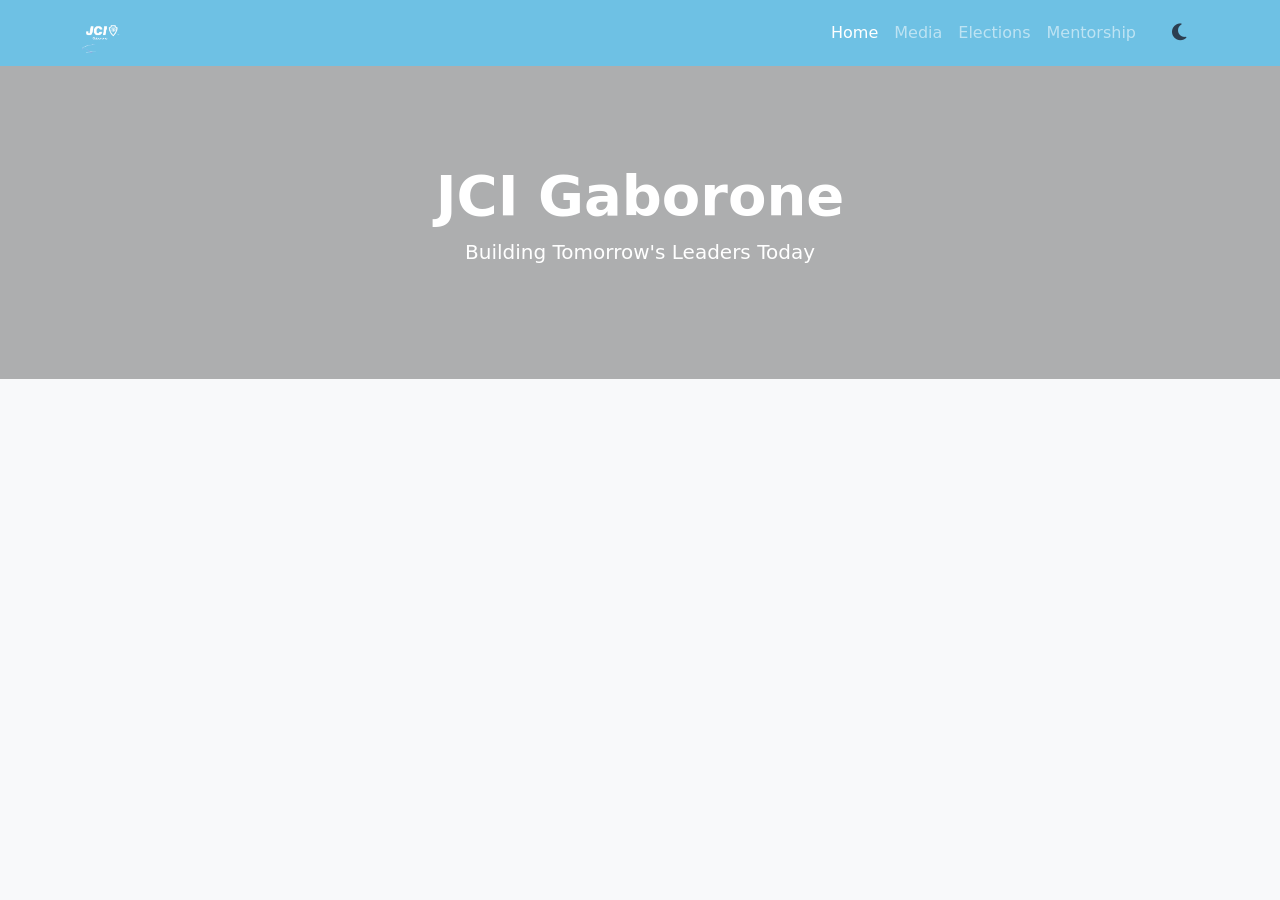
<file: index.html>
<!DOCTYPE html>
<html lang="en">
<head>
  <meta charset="UTF-8">
  <meta name="viewport" content="width=device-width, initial-scale=1.0">
  <title>JCI Gaborone Hub</title>
  <link href="https://cdn.jsdelivr.net/npm/bootstrap@5.3.0/dist/css/bootstrap.min.css" rel="stylesheet">
  <link rel="stylesheet" href="https://cdnjs.cloudflare.com/ajax/libs/font-awesome/6.4.0/css/all.min.css">
  <link rel="stylesheet" href="styles.css">
</head>
<body>
  <!-- Corrected Navbar -->
  <nav class="navbar navbar-expand-lg navbar-dark">
    <div class="container">
      <a class="navbar-brand" href="index.html">
        <img src="JCI_GABS_logo-removebg-preview.png" alt="JCI Logo" class="d-inline-block align-top logo-img">
      </a>
      <button class="navbar-toggler" type="button" data-bs-toggle="collapse" data-bs-target="#navbarNav">
        <span class="navbar-toggler-icon"></span>
      </button>
      <div class="collapse navbar-collapse" id="navbarNav">
        <ul class="navbar-nav ms-auto">
          <li class="nav-item"><a class="nav-link active" href="index.html">Home</a></li>
          <li class="nav-item"><a class="nav-link" href="media.html">Media</a></li>
          <li class="nav-item"><a class="nav-link" href="elections.html">Elections</a></li>
          <li class="nav-item"><a class="nav-link" href="forum.html">Mentorship</a></li>
        </ul>
        <button id="darkModeToggle" class="btn ms-3">
          <i class="fas fa-moon"></i>
        </button>
      </div>
    </div>
  </nav>

  <section class="hero-section text-white text-center py-5">
    <div class="container py-5">
      <h1 class="display-4 fw-bold">JCI Gaborone</h1>
      <p class="lead">Building Tomorrow's Leaders Today</p>
    </div>
  </section>

  <script>
    const darkModeToggle = document.getElementById('darkModeToggle');
    darkModeToggle.addEventListener('click', () => {
      document.body.classList.toggle('dark-mode');
      const icon = darkModeToggle.querySelector('i');
      icon.classList.toggle('fa-moon');
      icon.classList.toggle('fa-sun');
    });
  </script>
  <script src="https://cdn.jsdelivr.net/npm/bootstrap@5.3.0/dist/js/bootstrap.bundle.min.js"></script>
</body>
</html>
</file>
<file: styles.css>
/* JCI Gaborone Color Scheme */
:root {
    --jci-light-blue: #6ec1e4;       /* Primary light blue */
    --jci-gold: #ffd700;             /* Accent gold */
    --jci-dark: #2c3e50;             /* Dark blue for text/dark mode */
    --jci-light: #f8f9fa;            /* Light background */
  }
  
  /* Light Mode (Default) */
  body {
    background-color: var(--jci-light);
    color: var(--jci-dark);
    transition: background 0.3s, color 0.3s;
  }
  
  /* Dark Mode */
  body.dark-mode {
    background-color: var(--jci-dark);
    color: var(--jci-light);
  }
  
  /* Navbar */
  .navbar {
    background-color: var(--jci-light-blue) !important;
  }
  .navbar-brand img {
    height: 40px; /* Adjust logo size */
  }
  
  /* Gold Accents */
  .btn-primary, .bg-primary {
    background-color: var(--jci-gold) !important;
    color: var(--jci-dark) !important;
    border: none;
  }
  .btn-primary:hover {
    opacity: 0.9;
  }
  
  /* Dark Mode Toggle Button */
  #darkModeToggle {
    background: none;
    border: none;
    color: var(--jci-dark);
    font-size: 1.2rem;
    cursor: pointer;
  }
  .dark-mode #darkModeToggle {
    color: var(--jci-gold);
  }
  
  /* Hero Section with Live Background (Replace with your video/image) */
  .hero-section {
    background: linear-gradient(rgba(0, 0, 0, 0.3), rgba(0, 0, 0, 0.3)), 
                url('https://example.com/your-live-background.jpg') no-repeat center;
    background-size: cover;
  }


/* Media Gallery Specific Styles */
.media-gallery {
  background-color: var(--jci-light);
}

.media-card {
  border: none;
  border-radius: 10px;
  overflow: hidden;
  box-shadow: 0 4px 8px rgba(0, 0, 0, 0.1);
  transition: transform 0.3s;
}

.media-card:hover {
  transform: translateY(-5px);
}

.media-card img {
  height: 200px;
  object-fit: cover;
}

.nav-pills .nav-link.active {
  background-color: var(--jci-gold) !important;
  color: var(--jci-dark) !important;
}

.nav-pills .nav-link {
  color: var(--jci-dark);
}

/* Dark Mode Adjustments */
.dark-mode .media-gallery {
  background-color: var(--jci-dark);
}

.dark-mode .media-card {
  background-color: #34495e;
  color: white;
}

.dark-mode .nav-pills .nav-link {
  color: var(--jci-light);
}

/* Elections Page */
.elections .card { transition: all 0.3s; }
.elections .card:hover { transform: scale(1.02); }

/* Forum Page */
.forum .list-group-item:hover { background-color: rgba(110, 193, 228, 0.1); }
</file>
